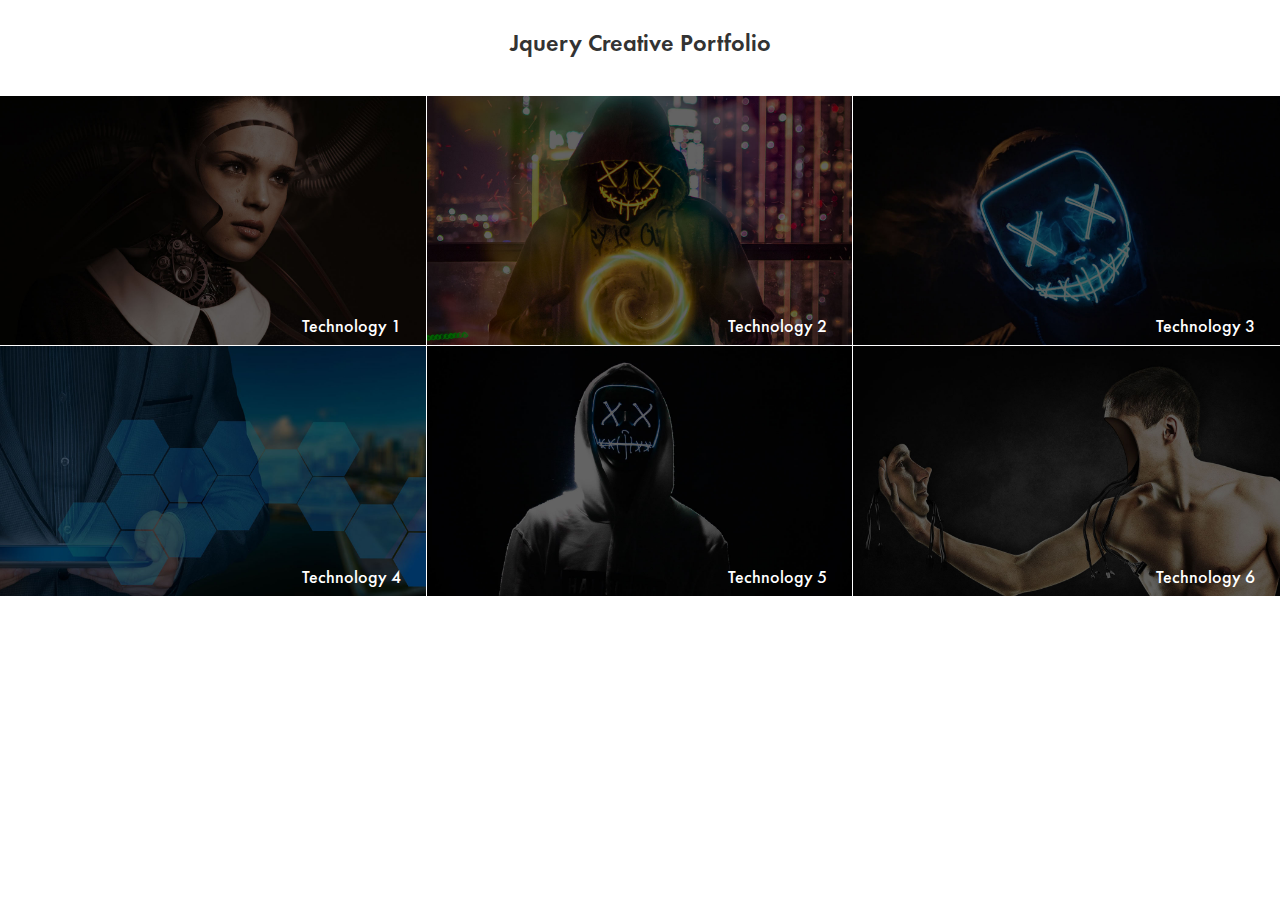
<file: portfolio/creative-portfolio/index.html>
<!DOCTYPE html>
<html lang="en">
  <head>
    <meta charset="utf-8">
    <meta http-equiv="X-UA-Compatible" content="IE=edge">
    <meta name="viewport" content="width=device-width, initial-scale=1">
    <!-- The above 3 meta tags *must* come first in the head; any other head content must come *after* these tags -->
    <title>Jquery Creative Portfolio</title>
      <meta name="viewport" content="width=device-width, initial-scale=1, maximum-scale=1"/>
      <meta http-equiv="X-UA-Compatible" content="IE=edge"/>
      <meta content="width" name="MobileOptimized"/>
      <meta name="theme-color" content="#eb4e85"/>
      <meta content="true" name="HandheldFriendly"/>
      <meta content="width=device-width" name="viewport"/>
      <meta name="description" content="Codestir is a personal website developed by Harsh Rana who is a Front-End developer by profession."/>
      <meta name="keywords" content="harsh, rana, harsh rana, Front-End developer, websites, developer, code-stir, code, stir, codestir , front end "/>
      <meta name="author" content="Harsh Rana"/>
      <meta http-equiv="content-language" content="english"/>
      <meta http-equiv="x-dns-prefetch-control" content="on"/>
      <link rel="canonical" href="http://code-stir.com"/>
      <meta name="dcterms.rightsHolder" content="Harsh Rana"/>
      <meta property="og:url" content="http://code-stir.com"/>
      <meta property="og:image" content=""/>
      <meta property="og:description" content="Codestir is a personal website developed by Harsh Rana who is a Front-End developer by profession."/>
      <meta property="og:title" content="Harsh Rana | Front-End Developer | Codestir"/>
      <meta property="og:site_name" content="Codestir"/>
      <meta property="og:see_also" content="http://code-stir.com"/>
      <meta property="og:type" content="website"/>
      <link rel="apple-touch-icon" sizes="180x180" href="../../images/apple-touch-icon.png">
      <link rel="icon" type="png" sizes="32x32" href="../../images/favicon-32x32.png">
      <link rel="icon" type="png" sizes="16x16" href="../../images/favicon-16x16.png">
	  <link href="css/bootstrap.min.css" rel="stylesheet">
		<link href="css/style.css" rel="stylesheet">
  </head>
  <body>
  
  
  <div class="port-wrap">
  	  <h1>Jquery Creative Portfolio</h1>
   <div class="back">
      <div class="container-fluid pad-none">
         <div class="col-sm-6 col-md-4 pad-none">
            <a href="#" target="_blank" rel="noopener noreferrer">
               <div class="democl head1">
                  <h2>Technology 1</h2>
                  <h3>Lorem Ipsum is simply dummy text of the printing and typesetting industry. Lorem Ipsum has been the industry's standard dummy text ever since the 1500s.</h3>
               </div>
            </a>
         </div>
         <div class="col-sm-6 col-md-4 pad-none">
            <a href="#" target="_blank" rel="noopener noreferrer">
               <div class="democl head2">
                  <h2>Technology 2</h2>
                  <h3>Lorem Ipsum is simply dummy text of the printing and typesetting industry. Lorem Ipsum has been the industry's standard dummy text ever since the 1500s.</h3>
               </div>
         </div>
         </a>
         <div class="col-sm-6 col-md-4 pad-none">
            <a href="#" target="_blank" rel="noopener noreferrer">
               <div class="democl head3">
                  <h2>Technology 3</h2>
                  <h3>Lorem Ipsum is simply dummy text of the printing and typesetting industry. Lorem Ipsum has been the industry's standard dummy text ever since the 1500s.</h3>
               </div>
         </div>
         </a>
         <div class="col-sm-6 col-md-4 pad-none">
            <a href="#" target="_blank" rel="noopener noreferrer">
               <div class="democl head4">
                  <h2>Technology 4</h2>
                  <h3>Lorem Ipsum is simply dummy text of the printing and typesetting industry. Lorem Ipsum has been the industry's standard dummy text ever since the 1500s.</h3>
               </div>
            </a>
         </div>
         <div class="col-sm-6 col-md-4 pad-none">
            <a href="#" target="_blank" rel="noopener noreferrer">
               <div class="democl head5">
                  <h2>Technology 5</h2>
                  <h3>Lorem Ipsum is simply dummy text of the printing and typesetting industry. Lorem Ipsum has been the industry's standard dummy text ever since the 1500s.</h3>
               </div>
            </a>
         </div>
         <div class="col-sm-6 col-md-4 pad-none">
            <a href="#" target="_blank" rel="noopener noreferrer">
               <div class="democl head6">
                  <h2>Technology 6</h2>
                  <h3>Lorem Ipsum is simply dummy text of the printing and typesetting industry. Lorem Ipsum has been the industry's standard dummy text ever since the 1500s.</h3>
               </div>
            </a>
         </div>
      </div>
   </div>
  </div>

	
	
	
	<script src="js/jquery-3.2.1.min.js"></script>
	<script src="js/bootstrap.min.js"></script>	
	
<script>

</script>
<script>
   $(document).ready(function() {
    $(".head1").hover(
    function() {
		$('.head1').addClass('back-color');
		$(".head1 h3").css('opacity', '1');
		$('.head1 ,.head2 ,.head3 ,.head4 ,.head5 ,.head6').addClass("back-img");
		$('.back').css('background-image', 'url(images/k1.jpg)');
    }, function() {
		$('.head1').removeClass('back-color');
		$('.head1, .head2 ,.head3 ,.head4 ,.head5 ,.head6').removeClass("back-img");
		$(".head1 h3").css('opacity', '0');
		$('.back').css('background-image', 'none');
    });
	$(".head2").hover(
    function() {
		$('.head2').addClass('back-color');
		$(".head2 h3").css('opacity', '1');
		$('.head1 ,.head2 ,.head3 ,.head4 ,.head5 ,.head6').addClass("back-img");		
		$('.back').css('background-image', 'url(images/k2.jpg)');
    }, function() {
		$('.head2').removeClass('back-color');
		$('.head1, .head2 ,.head3 ,.head4 ,.head5 ,.head6').removeClass("back-img");
		$(".head2 h3").css('opacity', '0');
		$('.back').css('background-image', 'none');
    });
	$(".head3").hover(
    function() {
		$('.head3').addClass('back-color');
		$(".head3 h3").css('opacity', '1');
		$('.head1 ,.head2 ,.head3 ,.head4 ,.head5 ,.head6').addClass("back-img");		
		$('.back').css('background-image', 'url(images/k3.jpg)');
    }, function() {
		$('.head3').removeClass('back-color');
		$('.head1, .head2 ,.head3 ,.head4 ,.head5 ,.head6').removeClass("back-img");		
		$(".head3 h3").css('opacity', '0');
		$('.back').css('background-image', 'none');
    });
	$(".head4").hover(
    function() {
		$('.head4').addClass('back-color');
		$(".head4 h3").css('opacity', '1');
		$('.head1 ,.head2 ,.head3 ,.head4 ,.head5 ,.head6').addClass("back-img");		
		$('.back').css('background-image', 'url(images/k4.jpg)');
    }, function() {
		$('.head4').removeClass('back-color');
		$('.head1, .head2 ,.head3 ,.head4 ,.head5 ,.head6').removeClass("back-img");		
		$(".head4 h3").css('opacity', '0');
		$('.back').css('background-image', 'none');
    });
	$(".head5").hover(
    function() {
		$('.head5').addClass('back-color');
		$(".head5 h3").css('opacity', '1');
		$('.head1 ,.head2 ,.head3 ,.head4 ,.head5 ,.head6').addClass("back-img");		
		$('.back').css('background-image', 'url(images/k5.jpg)');
    }, function() {
		$('.head5').removeClass('back-color');
		$('.head1, .head2 ,.head3 ,.head4 ,.head5 ,.head6').removeClass("back-img");		
		$(".head5 h3").css('opacity', '0');
		$('.back').css('background-image', 'none');
    });	
	$(".head6").hover(
    function() {
		$('.head6').addClass('back-color');
		$(".head6 h3").css('opacity', '1');
		$('.head1 ,.head2 ,.head3 ,.head4 ,.head5 ,.head6').addClass("back-img");		
		$('.back').css('background-image', 'url(images/k6.jpg)');
    }, function() {
		$('.head6').removeClass('back-color');
		$('.head1, .head2 ,.head3 ,.head4 ,.head5 ,.head6').removeClass("back-img");		
		$(".head6 h3").css('opacity', '0');
		$('.back').css('background-image', 'none');
    });		
});
</script>
 </body>
</html>
</file>
<file: portfolio/creative-portfolio/css/style.css>
@font-face {
	font-family: FuturaPTDemi;
	src: url(../fonts/FuturaPTDemi.otf);
}
@font-face {
	font-family:FuturaPTMedium;
	src: url(../fonts/FuturaPTMedium.otf);
}


* {
  outline: none !important;
}

body {
 
  outline: none;
  overflow-x: hidden ;
  font-family:FuturaPTMedium;
  transition: all 0.3s ease-in-out 0s;
  margin:0px;
}

a {
  color: #333;
  text-decoration: none;
}
a:hover,
a:focus {
  text-decoration: none;
}
ul {
  margin: 0;
  padding: 0;
  list-style-type: none;
}
img{
	max-width:100%;
}




.back{
	float:left;
	width:100%;
	background-repeat: no-repeat;
	background-size:cover;
	background-position:top center;
	-webkit-transition: all 0.3s ease-in-out 0.3s;
    -moz-transition: all 0.3s ease-in-out 0.3s;
    -o-transition: all 0.3s ease-in-out 0.3s;
	transition: all 0.3s ease-in-out 0.3s;
}
.port-wrap{
	float:left;
	width:100%;
}
.port-wrap h1{	
	font-size:24px;
	text-align:center;
	font-family: FuturaPTDemi;
	padding:10px 0px 30px 0px;
}
.democl{
	float:left;
	width:100%;
	min-height:400px;
	position:relative;
}

.head1,.head2,.head3,.head4,.head5,.head6{
	-webkit-transition: all 0.3s ease-in-out 0s;
    -moz-transition: all 0.3s ease-in-out 0s;
    -o-transition: all 0.3s ease-in-out 0s;
	transition: all 0.3s ease-in-out 0s;
	cursor:pointer;
}
.head1{
	background-image:url(../images/h1.jpg);
	background-repeat: no-repeat;
	background-size:cover;
	background-position:top center;	
		border-right:1px solid rgba(255,255,255,1);
	border-bottom:1px solid rgba(255,255,255,1)
}
.back-img{
	background-image:none !important;
}
.back-color{
	background-color:rgba(0,0,0, 0.7);
}
.head2{
	background-image:url(../images/h3.jpg);
	background-repeat: no-repeat;
	background-size:cover;
	background-position:top center;	
		border-right:1px solid rgba(255,255,255,1);
	border-bottom:1px solid rgba(255,255,255,1);
}
.head3{
	background-image:url(../images/h5.jpg);
	background-repeat: no-repeat;
	background-size:cover;
	background-position:top center;	
		border-bottom:1px solid rgba(255,255,255,1);
}
.head4{
	background-image:url(../images/h2.jpg);
	background-repeat: no-repeat;
	background-size:cover;
	background-position:top center;	
	border-right:1px solid rgba(255,255,255,1);
}
.head5{
	background-image:url(../images/h4.jpg);
	background-repeat: no-repeat;
	background-size:cover;
	background-position:top center;	
	border-right:1px solid rgba(255,255,255,1);
}
.head6{
	background-image:url(../images/h6.jpg);
	background-repeat: no-repeat;
	background-size:cover;
	background-position:top center;	
}
.pad-none{
	padding:0;
}
.back h2{
	color: #fff;
    text-align: right;
    position: absolute;
    right: 25px;
    bottom: 0;
	font-size: 18px;
}
.head1 p,.head2 p,.head3 p,.head4 p,.head5 p,.head6 p{
	color: #fff;
    position: absolute;
    right: 25px;
    top: 10px;
	opacity:0;
	-webkit-transition: all 1s ease-in-out 0s;
    -moz-transition: all 1s ease-in-out 0s;
    -o-transition: all 1s ease-in-out 0s;
	transition: all 1s ease-in-out 0s;	
}
.head1 h3,.head2 h3,.head3 h3,.head4 h3,.head5 h3,.head6 h3{
	color: #fff;
    position: absolute;
    right: 25px;
    top: 10px;
	opacity:0;
	    text-align: right;
    font-size: 15px;
	-webkit-transition: all 1s ease-in-out 0s;
    -moz-transition: all 1s ease-in-out 0s;
    -o-transition: all 1s ease-in-out 0s;
	transition: all 1s ease-in-out 0s;	
}


@media only screen and (min-width:1280px) and (max-width:1366px) {
.democl {
    min-height: 250px;
}


}
</file>
